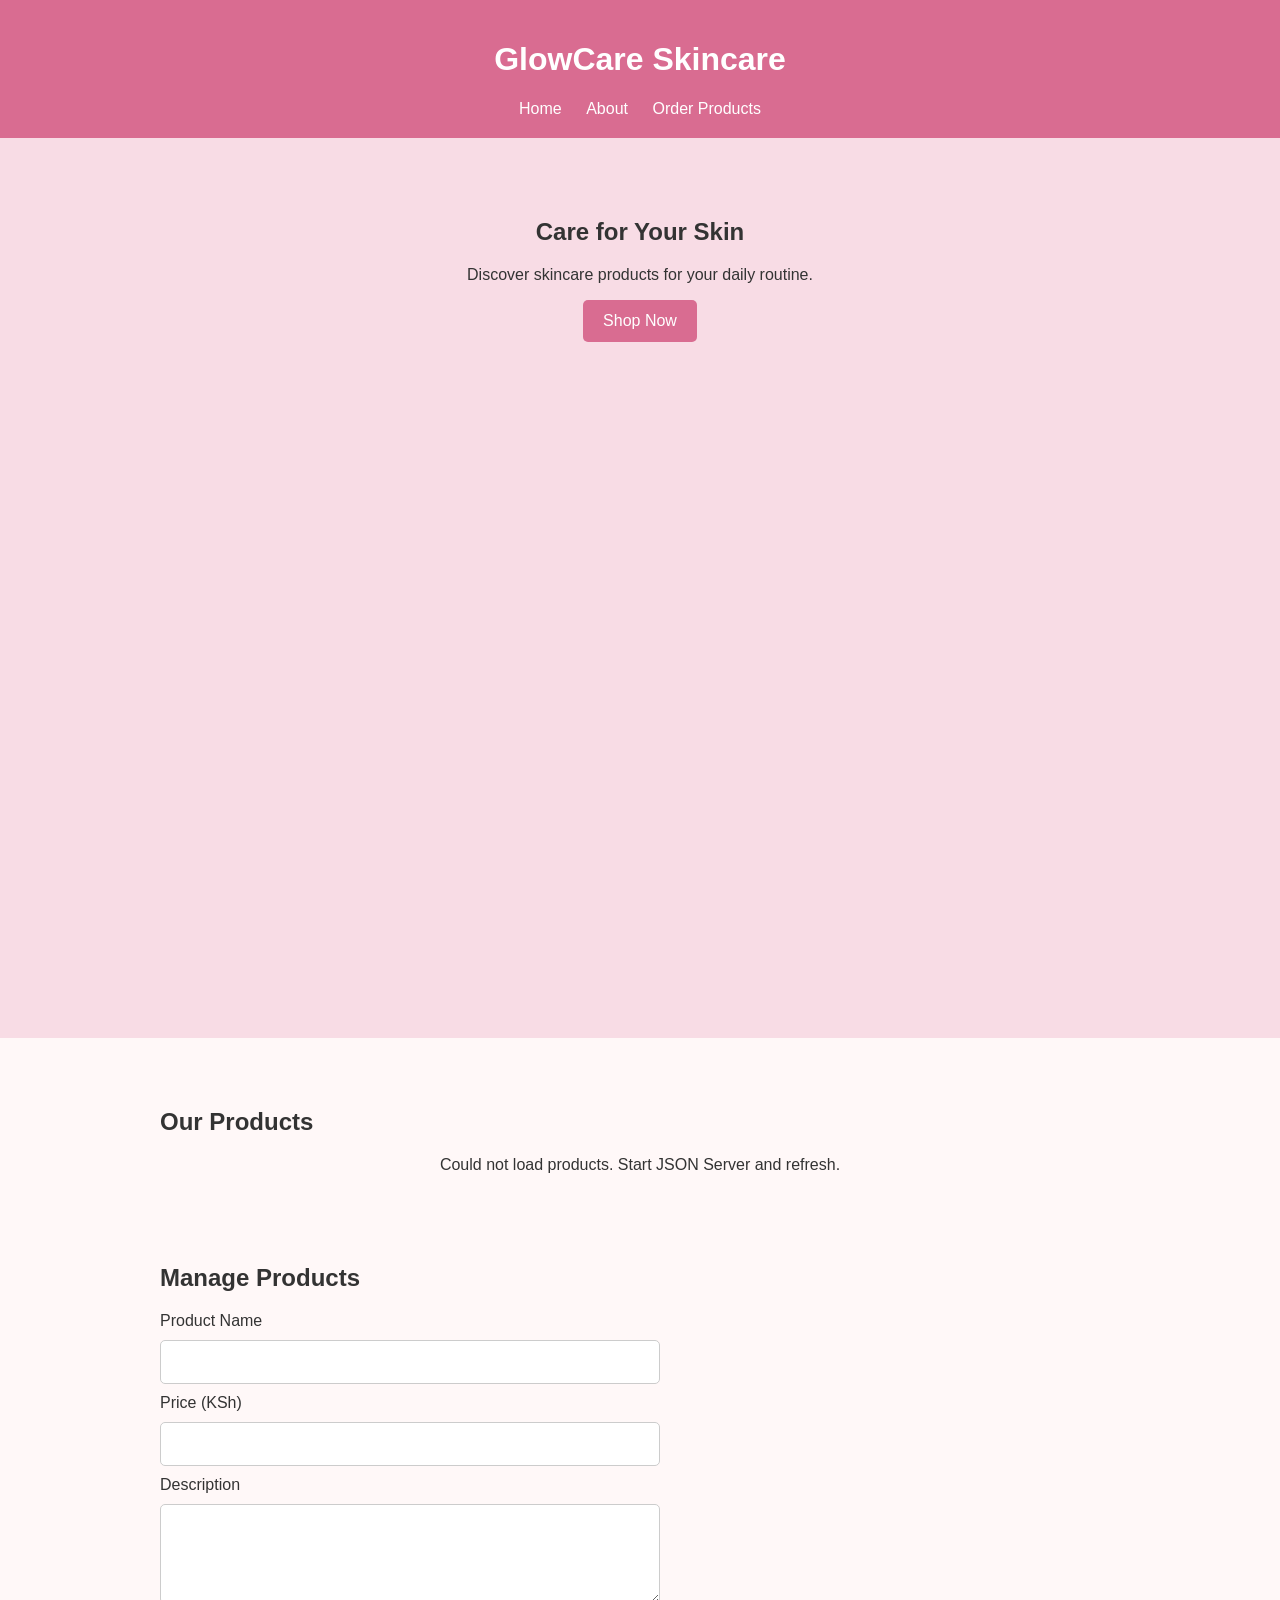
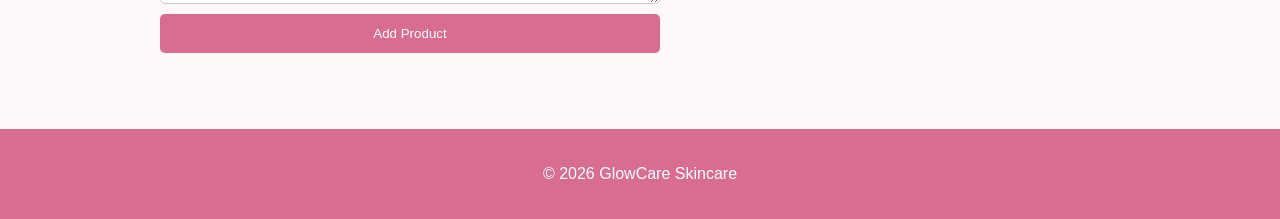
<file: index.html>
<!DOCTYPE html>
<html lang="en">
<head>
    <meta charset="UTF-8">
    <meta name="viewport" content="width=device-width, initial-scale=1.0">
    <title>GlowCare Skincare</title>
    <link rel="stylesheet" href="style.css">
    <script src="index.js" defer></script>
</head>
<body>
    <header>
        <h1>GlowCare Skincare</h1>
        <nav>
            <a href="/index.html">Home</a>
            <a href="/about.html">About</a>
            <a href="/contact.html">Order Products</a>
        </nav>
    </header>

    <section class="hero">
        <h2>Care for Your Skin</h2>
        <p>Discover skincare products for your daily routine.</p>
        <a href="#products">Shop Now</a>
    </section>

    <section class="container" id="products">
        <h2>Our Products</h2>
        <div id="products-container" class="products-container"></div>
    </section>

    <section class="container">
        <h2>Manage Products</h2>

        <form id="product-form">
            <input type="hidden" id="product-id">

            <label for="product-name">Product Name</label>
            <input type="text" id="product-name" required>

            <label for="product-price">Price (KSh)</label>
            <input type="number" id="product-price" min="1" required>

            <label for="product-description">Description</label>
            <textarea id="product-description" required></textarea>

            <button type="submit" id="save-button">Add Product</button>
            <button type="button" id="cancel-button" hidden>Cancel</button>
        </form>

        <p id="product-message"></p>
    </section>

    <footer>
        <p>&copy; 2026 GlowCare Skincare</p>
    </footer>
</body>
</html>
</file>
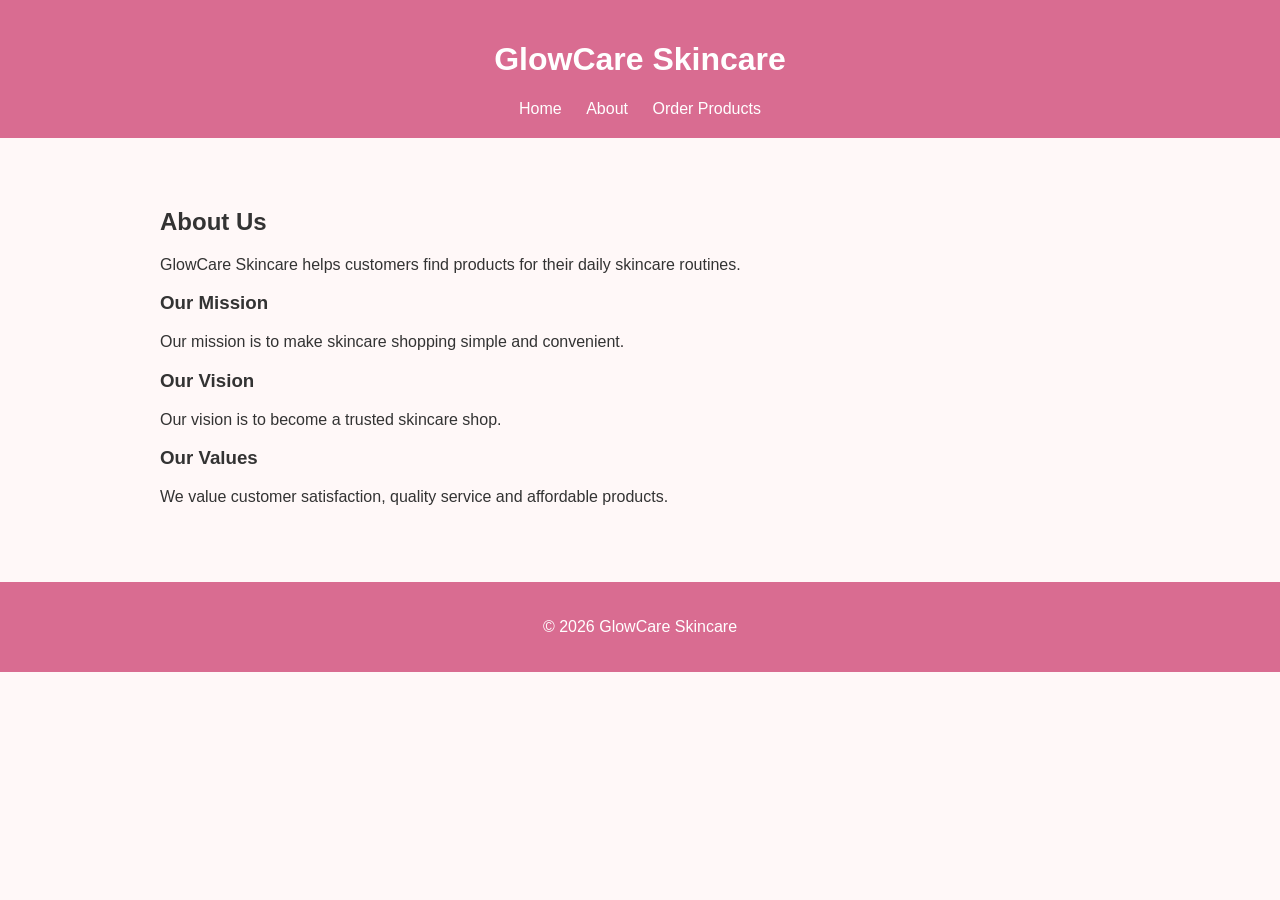
<file: about.html>
<!DOCTYPE html>
<html lang="en">
<head>
    <meta charset="UTF-8">
    <meta name="viewport" content="width=device-width, initial-scale=1.0">
    <title>About Us - GlowCare</title>
    <link rel="stylesheet" href="style.css">
</head>
<body>
    <header>
        <h1>GlowCare Skincare</h1>
        <nav>
            <a href="/index.html">Home</a>
            <a href="/about.html">About</a>
            <a href="/contact.html">Order Products</a>
        </nav>
    </header>

    <section class="container">
        <h2>About Us</h2>
        <p>GlowCare Skincare helps customers find products for their daily skincare routines.</p>

        <h3>Our Mission</h3>
        <p>Our mission is to make skincare shopping simple and convenient.</p>

        <h3>Our Vision</h3>
        <p>Our vision is to become a trusted skincare shop.</p>

        <h3>Our Values</h3>
        <p>We value customer satisfaction, quality service and affordable products.</p>
    </section>

    <footer>
        <p>&copy; 2026 GlowCare Skincare</p>
    </footer>
</body>
</html>
</file>
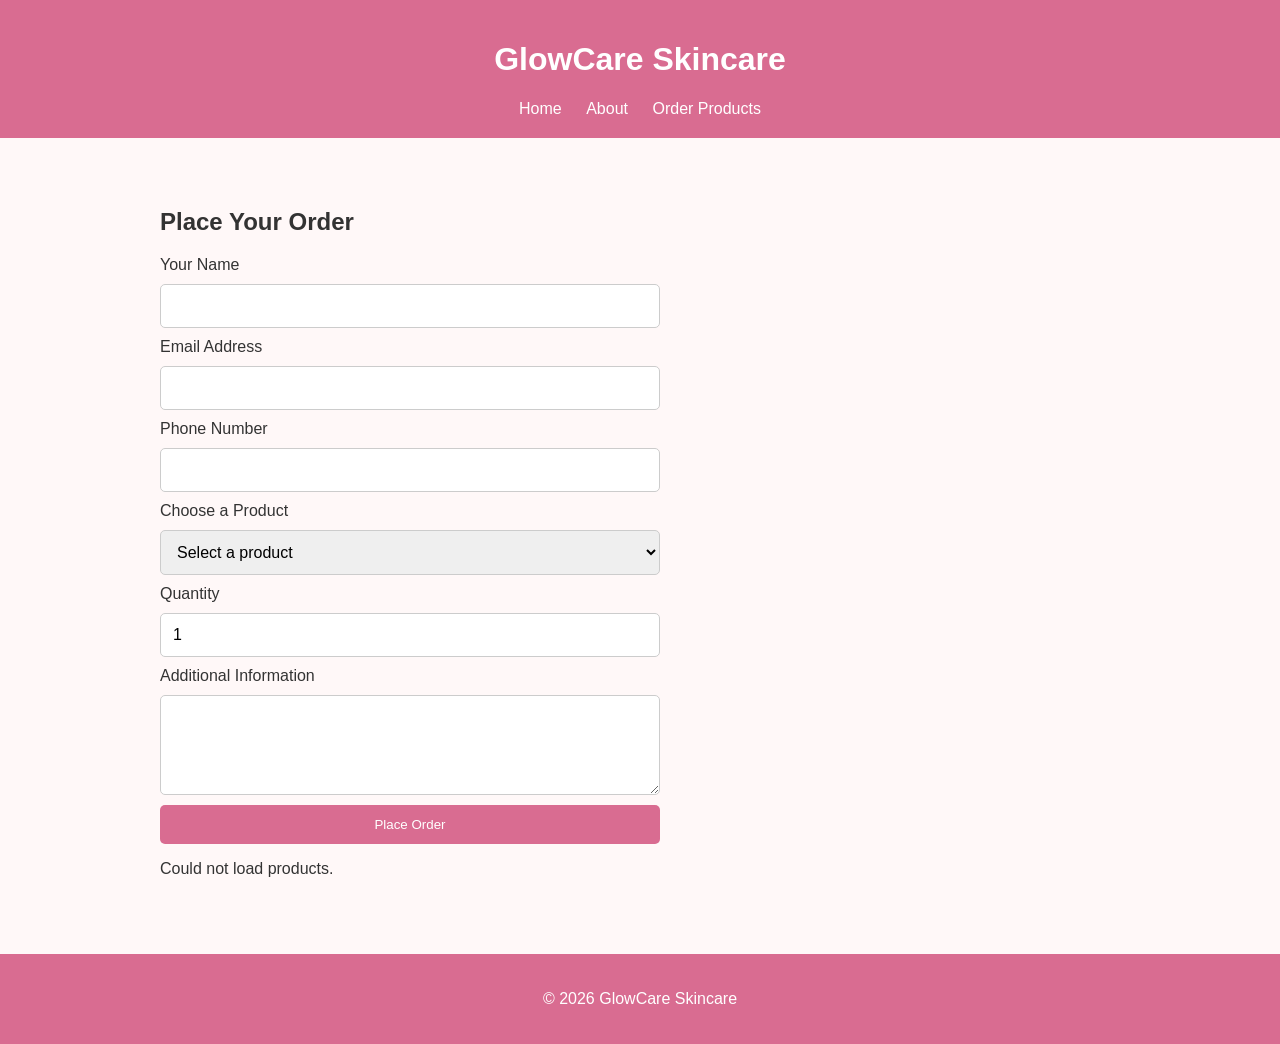
<file: contact.html>
<!DOCTYPE html>
<html lang="en">
<head>
    <meta charset="UTF-8">
    <meta name="viewport" content="width=device-width, initial-scale=1.0">
    <title>Order Products - GlowCare</title>
    <link rel="stylesheet" href="style.css">
    <script src="contact.js" defer></script>
</head>
<body>
    <header>
        <h1>GlowCare Skincare</h1>
        <nav>
            <a href="index.html">Home</a>
            <a href="about.html">About</a>
            <a href="contact.html">Order Products</a>
        </nav>
    </header>

    <section class="container">
        <h2>Place Your Order</h2>

        <form id="order-form">
            <label for="customer-name">Your Name</label>
            <input type="text" id="customer-name" required>

            <label for="customer-email">Email Address</label>
            <input type="email" id="customer-email" required>

            <label for="customer-phone">Phone Number</label>
            <input type="tel" id="customer-phone" required>

            <label for="order-product">Choose a Product</label>
            <select id="order-product" required>
                <option value="">Select a product</option>
            </select>

            <label for="order-quantity">Quantity</label>
            <input type="number" id="order-quantity" min="1" value="1" required>

            <label for="order-notes">Additional Information</label>
            <textarea id="order-notes"></textarea>

            <button type="submit">Place Order</button>
        </form>

        <p id="order-message"></p>
    </section>

    <footer>
        <p>&copy; 2026 GlowCare Skincare</p>
    </footer>
</body>
</html>
</file>
<file: style.css>
* {
    box-sizing: border-box;
}

body {
    margin: 0;
    font-family: Arial, sans-serif;
    background-color: #fff8f8;
    color: #333;
}

header {
    background-color: #d96c91;
    color: white;
    padding: 20px;
    text-align: center;
    position: sticky;
    z-index: 0;
    top: 0;
}

nav {
    margin-top: 15px;
}

nav a {
    color: white;
    text-decoration: none;
    margin: 10px;
}

nav a:hover {
    text-decoration: underline;
}

.hero {
    text-align: center;
    padding: 60px 20px;
    background-color: #f8dce5;
    height: 100vh;
}

.hero a {
    display: inline-block;
    background-color: #d96c91;
    color: white;
    padding: 12px 20px;
    text-decoration: none;
    border-radius: 5px;
}

.container {
    max-width: 1000px;
    margin: 30px auto;
    padding: 20px;
}

.products-container {
    display: flex;
    flex-wrap: wrap;
    gap: 20px;
    justify-content: center;
}

.product-card {
    width: 280px;
    background-color: white;
    padding: 20px;
    border-radius: 8px;
    box-shadow: 0 2px 8px #ddd;
}

.product-card h3 {
    color: #b84d73;
}

.product-card button {
    margin: 5px 5px 5px 0;
}

form {
    max-width: 500px;
    display: flex;
    flex-direction: column;
    gap: 10px;
}

input,
textarea,
select {
    padding: 12px;
    border: 1px solid #ccc;
    border-radius: 5px;
    font-size: 16px;
}

textarea {
    min-height: 100px;
}

button {
    padding: 12px;
    border: none;
    border-radius: 5px;
    background-color: #d96c91;
    color: white;
    cursor: pointer;
}

button:hover {
    background-color: #b84d73;
}

#cancel-button {
    background-color: #777;
}

.delete-button {
    background-color: #c0392b;
}

footer {
    text-align: center;
    padding: 20px;
    background-color: #d96c91;
    color: white;
    margin-top: 40px;
}

@media (max-width: 600px) {
    nav a {
        display: inline-block;
        margin: 8px;
    }

    .product-card {
        width: 100%;
    }

    .container {
        padding: 15px;
    }
}
</file>
